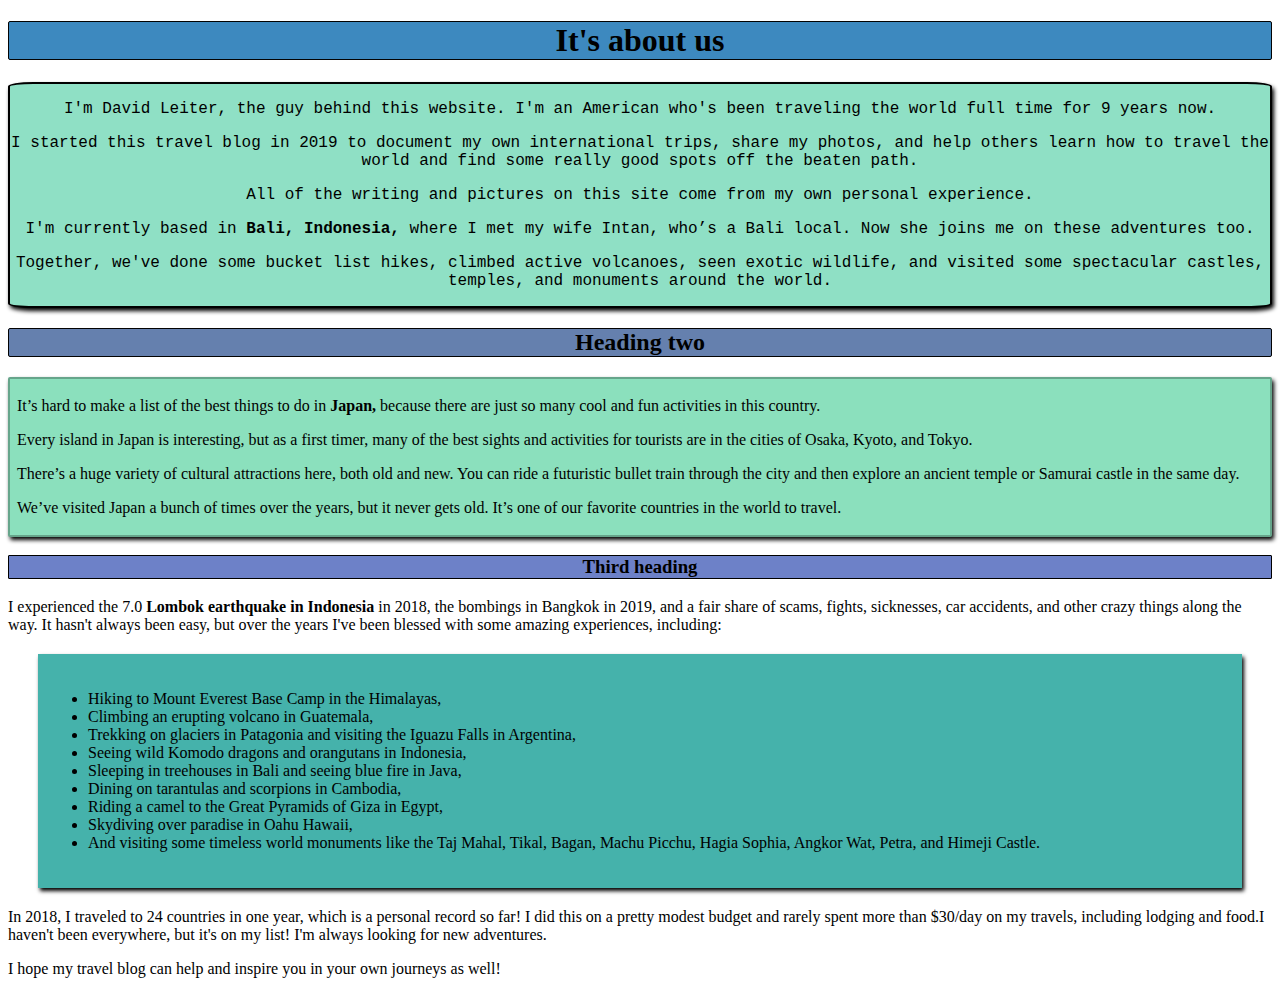
<file: index.html>
<!DOCTYPE html>
<html lang="en">
<head>
  
  <meta charset="UTF-8">
  <meta name="viewport" content="width=device-width, initial-scale=1.0">
  <title>home practice</title>
  <link rel="stylesheet" href="style.css/styles.css">  

</head>
<body>
  <h1 class=" heading" > It's about us</h1>
  <div class=" first-section"> 
  <p> I'm David Leiter, the guy behind this website. I'm an American who's been traveling the world full time for 9 years now.</p>
<p> I started this travel blog in 2019 to document my own international trips, share my photos, and help others learn how to travel the world and find some really good spots off the beaten path.</p>
<p> All of the writing and pictures on this site come from my own personal experience.</p>
 
<p> I'm currently based in <b>Bali, Indonesia,</b> where I met my wife Intan, who’s a Bali local. Now she joins me on these adventures too.</p>
<p>Together, we've done some bucket list hikes, climbed active volcanoes, seen exotic wildlife, and visited some spectacular castles, temples, and monuments around the world.</p>
  </div>

  <h2> Heading two</h2> 
 <div class="second-section">
<p>
  It’s hard to make a list of the best things to do in<strong> Japan,</strong> because there are just so many cool and fun activities in this country.
</p>
<p> Every island in Japan is interesting, but as a first timer, many of the best sights and activities for tourists are in the cities of Osaka, Kyoto, and Tokyo.</p>
<p> There’s a huge variety of cultural attractions here, both old and new. You can ride a futuristic bullet train through the city and then explore an ancient temple or Samurai castle in the same day.</p>
<p>
  We’ve visited Japan a bunch of times over the years, but it never gets old. It’s one of our favorite countries in the world to travel.
</p>
</div>
<h3> Third heading</h3>
<p> I experienced the 7.0 <b>Lombok earthquake in Indonesia</b> in 2018, the bombings in Bangkok in 2019, and a fair share of scams, fights, sicknesses, car accidents, and other crazy things along the way.
  It hasn't always been easy, but over the years I've been blessed with some amazing experiences, including:
</p>
<div class="Third-section">
<ul>
  <li>
    Hiking to Mount Everest Base Camp in the Himalayas,
  </li>
  <li>
    
Climbing an erupting volcano in Guatemala,
  </li>
  <li>
    Trekking on glaciers in Patagonia and visiting the Iguazu Falls in Argentina,
  </li>
  <li>
     Seeing wild Komodo dragons and orangutans in Indonesia,
  </li>
  <li>
     Sleeping in treehouses in Bali and seeing blue fire in Java,
  </li>
  <li>
     Dining on tarantulas and scorpions in Cambodia,
  </li>
  <li>
    Riding a camel to the Great Pyramids of Giza in Egypt,
  </li>
  <li>
     Skydiving over paradise in Oahu Hawaii,
  </li>
  <li>
     And visiting some timeless world monuments like the Taj Mahal, Tikal, Bagan, Machu Picchu, Hagia Sophia, Angkor Wat, Petra, and Himeji Castle.
  </li>
</ul>
</div>
<p>
  In 2018, I traveled to 24 countries in one year, which is a personal record so far! I did this on a pretty modest budget and rarely spent more than $30/day on my travels, including lodging and food.I haven't been everywhere, but it's on my list! I'm always looking for new adventures.
</p>
<p>
  I hope my travel blog can help and inspire you in your own journeys as well!
</p>


</body>
</html>
</file>
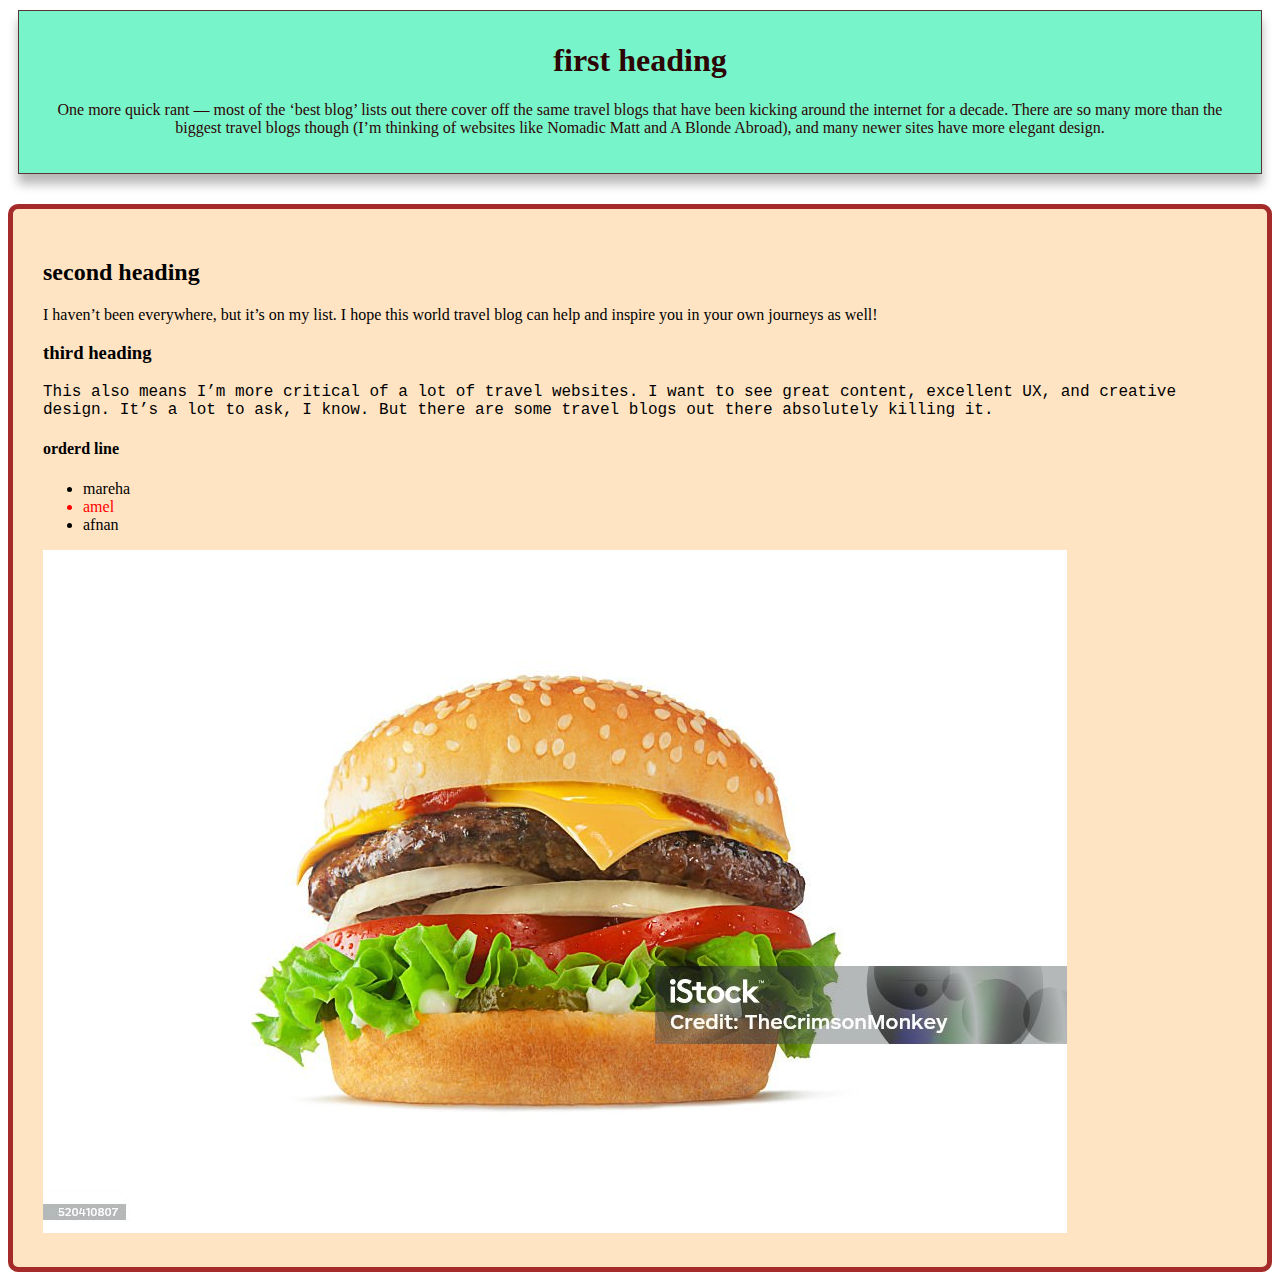
<file: test3.html>
<!DOCTYPE html>
<html lang="en">

<head>

    <meta charset="UTF-8">
    <meta name="viewport" content="width=device-width, initial-scale=1.0">
    <title>prctice task</title>
    <style>
        .blog {
            background-color: bisque;
            border: 5px solid brown;
            border-radius: 10px;
            margin-top: 30px; 
            padding: 30px;

        }

        .a {
            padding-top: 10px;
            padding-right: 20px;
            padding-bottom: 20px;
            padding-left: 20px;
            background-color: rgb(120, 244, 202);
            color: rgb(45, 5, 5);
            border: 1px solid rgb(91, 53, 53);
            margin: 10px;
            box-shadow: 0px 10px 10px rgba(0, 0, 0, 0.286) ;
            text-align: center;
        }

        

        #also {
            font-family: 'Courier New', Courier, monospace;
        }
    </style>

</head>


<body>
    <div class="a">
        <h1> first heading</h1>
        <p>One more quick rant — most of the ‘best blog’ lists out there cover off the same travel blogs that have been
            kicking around the internet for a decade. There are so many more than the biggest travel blogs though (I’m
            thinking of websites like Nomadic Matt and A Blonde Abroad), and many newer sites have more elegant design.
        </p>
    </div>
    <div class="blog">
       <div class="text-format">
        <h2> second heading</h2>
        <p> I haven’t been everywhere, but it’s on my list. I hope this world travel blog can help and inspire you in
            your own journeys as well!</p>
       </div>
        <div class="blog-third-section">
            <h3> third heading</h3>
            <p id="also"> This also means I’m more critical of a lot of travel websites. I want to see great content,
                excellent UX, and creative design. It’s a lot to ask, I know. But there are some travel blogs out there
                absolutely killing it.</p>
        </div>
        <div class="blog-list-item">
            <h4> orderd line</h4>
            <ul>
                <li> mareha</li>
                <li style="color: red;"> amel</li>
                <li> afnan</li>
            </ul>
        </div>
        <div class="image-section">
            <div class="inner-section">
                <img src="burger.jpg" >
            </div>
        </div>
    </div>
</body>
        </body>

</html>
</file>
<file: style.css/styles.css>
.first-section{
    background-color: rgb(143, 224, 197);
font-family: 'Courier New', Courier, monospace;
text-align: center;
border: 2px solid black;
border-radius: 2%;
box-shadow:2px 3px 4px ;
}
.second-section{ 
    margin: 2px solid rgb(139, 68, 68);
    padding: 2px 2px 2px 7px  ;
    border: 2px solid rgba(0, 0, 0, 0.263);
    border-radius: 2px;
    box-shadow: 2px 3px 4px;
background-color: rgb(139, 224, 189);}

h2{ border: 1px solid rgb(3, 3, 3);
    background-color:rgb(101, 128, 174) ;
    text-align: center;
    border-radius: 2px;
   
}
h1{
    border: 1px solid rgb(3, 3, 3);
    background-color:rgb(61, 137, 191) ;
    text-align: center;
    border-radius: 2px;
}
.first p{
    font-family: 'Courier New', Courier, monospace;
    background-color: rgb(124, 196, 178);
}

h3{
    background-color: rgb(109, 129, 200);
    text-align: center;
    border: 1px solid black;
    border-radius: 1px;
    
}
.Third-section{
    background-color: rgb(69, 178, 171) ;
    padding: 20px 10px;
    margin: 20px 30px;
    box-shadow: 2px 3px 4px ;
}
</file>
